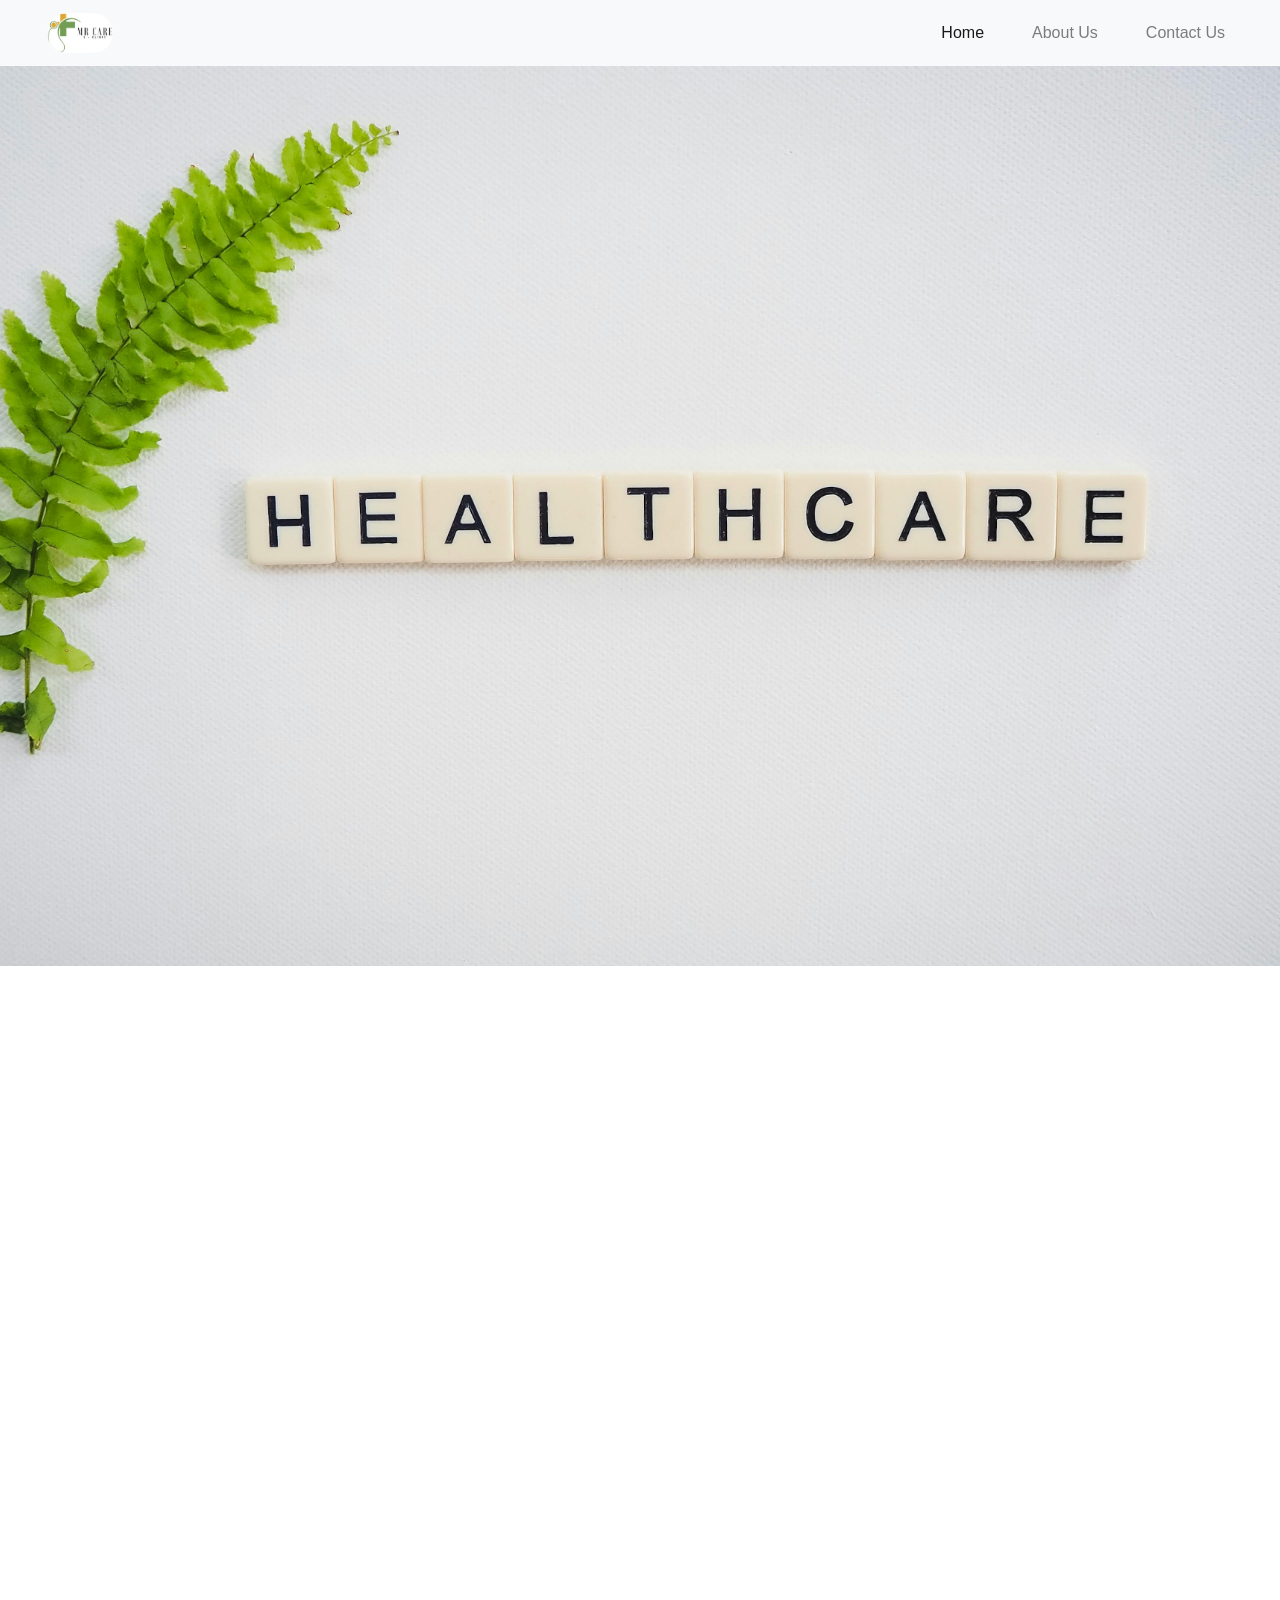
<file: Healthcare system/index.html>
<!DOCTYPE html>
<html lang="en">
<head>
    <meta charset="UTF-8">
    <meta name="viewport" content="width=device-width, initial-scale=1.0">
    <title>Mr. Care</title>
     <link rel="stylesheet" href="style.css">

    <!--bootstrap linked-->

    <link href="https://cdn.jsdelivr.net/npm/bootstrap@5.3.3/dist/css/bootstrap.min.css" rel="stylesheet" 
    integrity="sha384-QWTKZyjpPEjISv5WaRU9OFeRpok6YctnYmDr5pNlyT2bRjXh0JMhjY6hW+ALEwIH" 
    crossorigin="anonymous">


    <script src="https://cdn.jsdelivr.net/npm/bootstrap@5.3.3/dist/js/bootstrap.bundle.min.js" 
    integrity="sha384-YvpcrYf0tY3lHB60NNkmXc5s9fDVZLESaAA55NDzOxhy9GkcIdslK1eN7N6jIeHz" crossorigin="anonymous"></script>
   

     <!--aos library link-->

  <link rel="stylesheet" href="https://unpkg.com/aos@next/dist/aos.css" />




</head>
<body>


<!--navigation bar -->

<nav class="navbar navbar-expand-lg navbar-light bg-light">
    <div class="container-fluid">
      <a class="navbar-brand" href="#"><img src="Image/Logo.jpg" alt=""></a>
      <button class="navbar-toggler" type="button" data-toggle="collapse" data-target="#navbarNav" aria-controls="navbarNav" aria-expanded="false" aria-label="Toggle navigation">
        <span class="navbar-toggler-icon"></span>
      </button>
      <div class="collapse navbar-collapse d-flex justify-content-around" id="navbarNav">
        <ul class="navbar-nav w-100 d-flex justify-content-end">
          <li class="nav-item active">
            <a class="nav-link" href="#">Home <span class="sr-only"></span></a>
          </li>
          <li class="nav-item">
            <a class="nav-link" href="#">About Us</a>
          </li>
          <li class="nav-item">
            <a class="nav-link" href="#">Contact Us</a>
          </li>
          
        </ul>
      </div>
    </div>
  </nav>
  
  
  
  
  



<!--hero section-->

    <div class="hero" data-aos="fade-up" data-aos-mirror="true">
       <img src="Image/Hero.jpg" alt="hero">
       
    </div>

    
    <div class="hero-text">
        <h1>WELCOME TO MR.</h1>
    </div>



<!--about us -->

<div class="about-us" data-aos="fade-up" data-aos-mirror="true">
    <div class="aboutus-img">
        <img src="Image/Logo.jpg" alt="">
    </div>

     <div class="aboutus-text">
         <h2>MR.CARE E-Services</h2>
         <p>The Special Service of this platform is to not only internal Students but also all the the people in Sri lanka. 
            Use the following Url to Join Our Official Community of Mr.Care
         </p>
         <button>Join Now</button>
     </div>
</div>


<!--why uss-->


<div class="why-us" data-aos="fade-up" data-aos-mirror="true">

    <div class="whyus-text">
        <h2>Why Us ?</h2>
        <p>Now Dctors are Available in your Hand. We are very firstly introduced Mr.Care Agent For you.
           Using this platform you can communicate Derectly with the Doctor who Chneled by you.
        </p>
        <ul>
            <li>You can review a patients medical reports here</li>
            <li>Free Trial for 6 Months</li>
            <li>We Strongly Responsible for our Patients.So we provide a free life insurence ror Every Patients.</li>
            <li>(Special Offer for university students and Staff 30% OFF)</li>
        </ul>
        <button>Call Now</button>
    </div>

    <div class="whyus-img">
        <img src="Image/pexels-karolina-grabowska-4386466.jpg" alt="">
    </div>
</div>


<!--Facilities-->

<div class="Facilities" data-aos="fade-up" data-aos-mirror="true">
    <div class="Facility-img">
        <img src="Image/pexels-anntarazevich-7904481.jpg" alt="">
    </div>
    
    <div class="Facility-text">
        <h2>Our Facilities</h2>
        <p>We are Offering more Facilities for Our Pations here.Online healthcare offers a range of services, from telemedicine appointments and virtual therapy sessions to remote monitoring and prescription delivery. This model not 
         only saves time but also expands access to care for those in remote areas or with mobility challeng
        </p>
        <ul>
            <li>Personal Health Accounts</li>
            <li>Alert Services</li>
            <li>Doctor Consultation</li>
            <li>Sucription Plans</li>

        </ul>
        <button>Contact Us</button>
    </div>

</div>


<!--Mr Care Watch-->

<!DOCTYPE html>
<html lang="en">
<head>
    <meta charset="UTF-8">
    <meta name="viewport" content="width=device-width, initial-scale=1.0">
    <title>Mr. Care Watch</title>


    
  <link rel="stylesheet" href="https://cdn.jsdelivr.net/npm/bootstrap@4.6.2/dist/css/bootstrap.min.css">
  <script src="https://cdn.jsdelivr.net/npm/jquery@3.5.1/dist/jquery.slim.min.js"></script>
  <script src="https://cdn.jsdelivr.net/npm/popper.js@1.16.1/dist/umd/popper.min.js"></script>
  <script src="https://cdn.jsdelivr.net/npm/bootstrap@4.6.2/dist/js/bootstrap.min.js"></script>
  <style>

        body {
            font-family: Arial, sans-serif;
        }
        .container {
            margin-top: 2rem;
        }
        .watch-img {
            margin: 2rem 0;
            display: block;
            margin: 0 auto;
            width: 30%;
        }
    </style>

    <div class="container" data-aos="fade-up" data-aos-mirror="true">
        <h1 class="text-center">Mr. Care Watch</h1>
        <div class="row">
            <div class="col-md-12 text-center">
                <img src="Image/watch.webp" alt="Mr. Care Watch" class="watch-img img-fluid ">
            </div>
        </div>
        <div class="row mt-5">
            <div class="col-md-12">
                <h2>Now You are able to Buy Mr Care Smart Watch here.</h2>
                <p>Introducing the latest innovation in health monitoring technology: the Health Checking Smartwatch. This sleek, 
                    stylish device goes beyond just telling time—it's your personal health companion. Equipped with advanced sensors, it 
                    tracks vital metrics such as heart rate, blood oxygen levels, sleep patterns, and physical activity. With real-time data 
                    and personalized insights, the smartwatch empowers 
                    you to make informed decisions about your health and fitness. Whether you're a 
                    
                    fitness

<!--form-->


    <div class="container mt-5" data-aos="fade-up" data-aos-mirror="true">
        <h2 class="text-center mb-4">Sign Up</h2>
        <form>
            <div class="form-group">
                <label for="email">Email:</label>
                <input type="email" class="form-control" id="email" placeholder="Enter email">
            </div>
            <div class="form-group">
                <label for="password">Password:</label>
                <input type="password" class="form-control" id="password" placeholder="Password">
            </div>
            <div class="form-group">
                <label for="address">Address:</label>
                <input type="text" class="form-control" id="address" placeholder="1234 Main St">
            </div>
            <div class="form-group">
                <label for="address2">Address 2:</label>
                <input type="text" class="form-control" id="address2" placeholder="Apartment, studio, or floor">
            </div>
            <div class="form-row">
                <div class="form-group col-md-6">
                    <label for="city">City:</label>
                    <input type="text" class="form-control" id="city">
                </div>
                <div class="form-group col-md-4">
                    <label for="state">State:</label>
                    <select class="form-control" id="state">
                        <option>Choose...</option>
                        <option>California</option>
                        <option>Texas</option>
                        <option>Florida</option>
                    </select>
                </div>
            <form class="form-group col-md-2"></form>
        </form>
    </div>



<!--footer-->


<footer class="bg-light text-center text-lg-start" data-aos="fade-up" data-aos-mirror="true">
    <div class="container p-4">
      <!--Grid row-->
      <div class="row">
        <!--Grid column-->
        <div class="col-lg-6 col-md-12 mb-4 mb-md-0">
          <h5 class="text-uppercase"><img src="Image/Logo.jpg" alt=""></h5>
  
          <p>
            
          </p>
        </div>
        <!--Grid column-->
  
        <!--Grid column-->
        <div class="col-lg-3 col-md-6 mb-4 mb-md-0">
          <h5 class="text-uppercase">Links</h5>
  
          <ul class="list-unstyled mb-0">
            <li>
              <a href="#!" class="text-dark">Home</a>
            </li>
            <li>
              <a href="#!" class="text-dark">About</a>
            </li>
            <li>
              <a href="#!" class="text-dark">Services</a>
            </li>
            <li>
              <a href="#!" class="text-dark">Contact</a>
            </li>
          </ul>
        </div>
        <!--Grid column-->
  
        <!--Grid column-->
        <div class="col-lg-3 col-md-6 mb-4 mb-md-0">
          <h5 class="text-uppercase">Follow Us</h5>
  
          <ul class="list-unstyled">
            <li>
              <a href="#!" class="text-dark"><i class="fab fa-facebook"></i> Facebook</a>
            </li>
            <li>
              <a href="#!" class="text-dark"><i class="fab fa-twitter"></i> Twitter</a>
            </li>
            <li>
              <a href="#!" class="text-dark"><i class="fab fa-instagram"></i> Instagram</a>
            </li>
            <li>
              <a href="#!" class="text-dark"><i class="fab fa-linkedin"></i> LinkedIn</a>
            </li>
          </ul>
        </div>
        <!--Grid column-->
      </div>
      <!--Grid row-->
    </div>
  
    <!-- Copyright -->
    <div class="text-center p-3" style="background-color: rgba(0, 0, 0, 0.2);">
      © 2024 All right reserverd by
      <a class="text-dark" href="https://yourwebsite.com/">www.Mr.Care.com</a>
    </div>
    <!-- Copyright -->
  </footer>
  
  <script src="https://unpkg.com/aos@next/dist/aos.js"></script>
  <script>
    AOS.init({
      duration:1000,
      once : false,
    });
  </script>




</body>
</html>
</file>
<file: Healthcare system/style.css>
body{
    margin: 0;
}


nav{
    background-color: aliceblue;
}
nav ul li{
    color: gainsboro;
    margin: 0 1rem;
    font-weight: 500;
}

nav ul li:hover{
    color: black;
    transition: .5s;
}

nav img{
    height: 40px;
    border-radius: 20px;
    margin-left: 1rem;
}


.hero img{
    object-fit: cover;
    width: 100%;
    height: 100vh;
    z-index: -1;
    margin-top: 0;
}

.hero-text{
    margin: 0;
    margin-top: -5.2rem;
    align-items: center;
    justify-content: center;
}

.hero-text h1{
    text-align: center;
    margin-top: -22rem;
    font-size: 2.5REM;
    padding-left: 4rem;
    font-weight: 400;
    font-style: italic;
}



.about-us{
    margin-top: 22rem;
    margin-bottom: 2rem;
    display: flex;
    justify-content: space-between;
    padding: 1rem;
}

.aboutus-img{
    width: 40%;
    padding-left: 2rem;
}

.aboutus-text{
    
    width: 60%;
}

.about-us button{
    background-color: green;
    border: none;
    border-radius: 10px;
    padding: 10px 15px;
    color: white;
}

.about-us button:hover{
    background-color: white;
    color: black;
    transition: .7s;
    border: 1px solid black;
}


.why-us{
  display: flex;   
  justify-content: space-between;
  width: 100%;
  margin-bottom: 2rem;
  padding: 2rem;
}


.whyus-text{
    width: 50%;
}
.why-us .whyus-img{
    width: 50%;
}

.why-us .whyus-img img{
    width: 100%;
}


.why-us button{
    background-color: green;
    border: none;
    border-radius: 10px;
    padding: 10px 15px;
    color: white;
}

.why-us button:hover{
    background-color: white;
    color: black;
    transition: .7s;
    border: 1px solid black;
}


.Facilities{
  display: flex;   
  justify-content: space-around;
  width: 100%;
  margin-bottom: 2rem;
  padding: 2rem;
}


.Facility-img{
    width: 50%;
    
}

.Facilities img{
    width: 100%;
}

.Facility-text{
    width: 70%;
    margin-left: 1rem;
    
}

.Facilities button{
    background-color: green;
    border: none;
    border-radius: 10px;
    padding: 10px 15px;
    color: white;
}
.Facilities button:hover{
    background-color: white;
    color: black;
    transition: .7s;
    border: 1px solid black;
}

.Watch{
    display: flex;
    flex-direction: column;
    justify-content: center;
    align-items: center;
}

.Watch img{
    width: 20%;
    margin: 2rem 0;
}

.Watch h2{
    font-family: Verdana, Geneva, Tahoma, sans-serif;
    font-style: italic;
}

.Watch h4{
  
}



.container {
    margin-top: 50px;
}
.watch-img {
    display: block;
    margin: 0 auto;
}

.Watch p{
    text-align: center;
}

footer{
    margin-top: 1rem;
}
</file>
